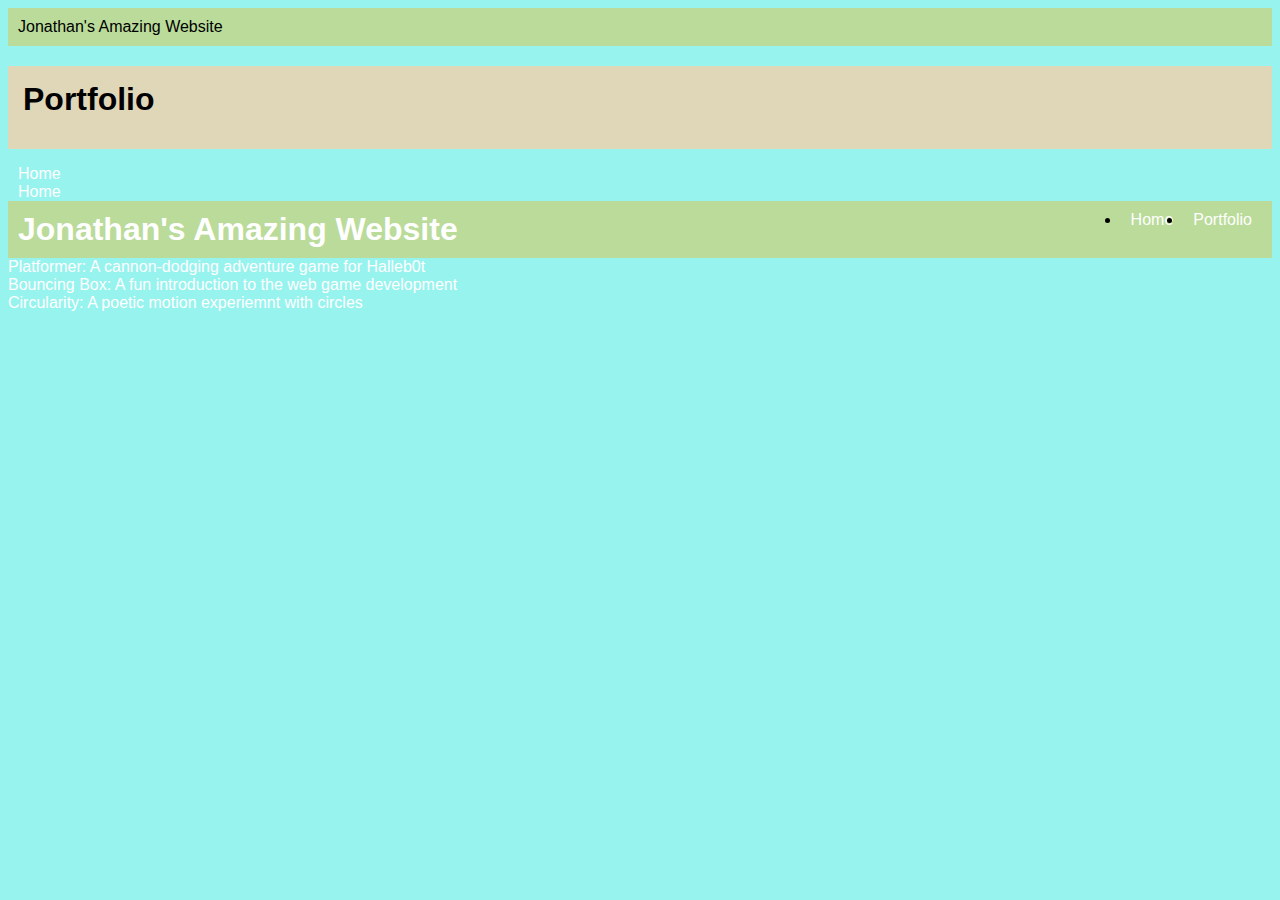
<file: portfolio.html>
<!DOCTYPE html>
<html>
    <head>
        <title>All About Me</title>
    </head>

    </html><body>
        <!--All content goes here -->
    <div id="all-contents">

    </div>   
</body>

<head>
    <link rel="stylesheet" href="style.css" />
    <title>My Awsome Website</title>
</head>

<!-- All content goes here -->
 <div id="all-contents">
    <nav>
<hi>Jonathan's Amazing Website</hi>
    </nav>

    <main>
        <div class="content">
            <h1>Portfolio</h1>
            <ul id="portfolio">

            </ul>
        </div>
     </main>
 </div>

 <ul id="nav-li">

 </ul>
 <li class="nav-li">
    <a href="index.html">Home</a>
 </li>

 <li class="nav-li">
    <a href="index.html">Home</a>
 </li>

<nav>
    <h1>Jonathan's Amazing Website</h1>
    <ul id="nav-ul">
        <li class="nav-li">
            <a href="index.html">Home</a>
        </li>
        <li class="nav-li">
            <a href="portfolio.html">Portfolio</a>
        </li>
    </ul>
</nav>

<li>
    <a href="fsd-projects/platformer">Platformer: A cannon-dodging adventure game for Halleb0t</a>
</li>
<li>
    <a href="fsd-projects/bouncing-box/">Bouncing Box: A fun introduction to the web game development</a>
    </li>
    <li>
        <a href="fsd-projects/circularity/">Circularity: A poetic motion experiemnt with circles</a>
     </li>
</file>
<file: style.css>
nav {

    background:
    #80bfca;
    padding:
    10px;
    display:
    flex;
    justify-content:
    space-between;
    margin-bottom: 20px;
}

body {
    background:
    #97f3ee;
    color:#000000;
}

nav {
    background:
    #f3ed9d;
}

a {
    color:
    #aba6f0;
}

body {
    background:
    rgb (125,198,205);
    color:
    rbg(45, 45, 45):
    padding: 10px;
    font-family:
    Ariel,sans-serif;
}

#all-contents {
    max-width: #800px;
    margin::auto;
}

/* navigation menu */
nav {
    background:
    rgb(186, 219, 154);
    margin:
    0 auto;

    display:
    flex;

    padding: 10px;
}

h1 {
    display:flex;
    align-items:center;
    color: white;
    flex:
    1;
    margin:
    0;
}

#nav-ul {
    list-style-type: style type: none;
    margin: 0;
    padding: 0;
    display: flex;
}

.nav-li {
    display: infinited-block;
    padding: 0
    10px;
}

a {
    text-decoration: none; color: #fff;
}

/*main container area beneath menu */
main {
    background:
    rgb(224, 214, 184);
display: flex; margin-top:
20px;
}

.sidebar {
    margin-right:auto25px;
}

.sidebar-img {
    width: 200px;
}

.content {
    flex: 1;
    padding: 15px;
}

/* intrests sectiom styles */
#intrests {
    border: 4px silver ridge;
    padding: 8px;
    margin-top: 20px;
}

h2, h3 {
    margin: 0px;
}

/* Portfolio stles */
.content h1 {
    color: black;
}

#portfolio {
    list-style-type: none;
    padding left: 0;
}

#portfolio li {
    background: #fff;
    padding: 10px;
    border-radius: 10px;
    margin-bottom: 10px;
}

#portfolio li:hover {
    background: #eee;
}

#portfolio li:hover {
    background: #eee;
}

#portfolio a {
    text-decoration: none; 
    color: #454545;
}
</file>
